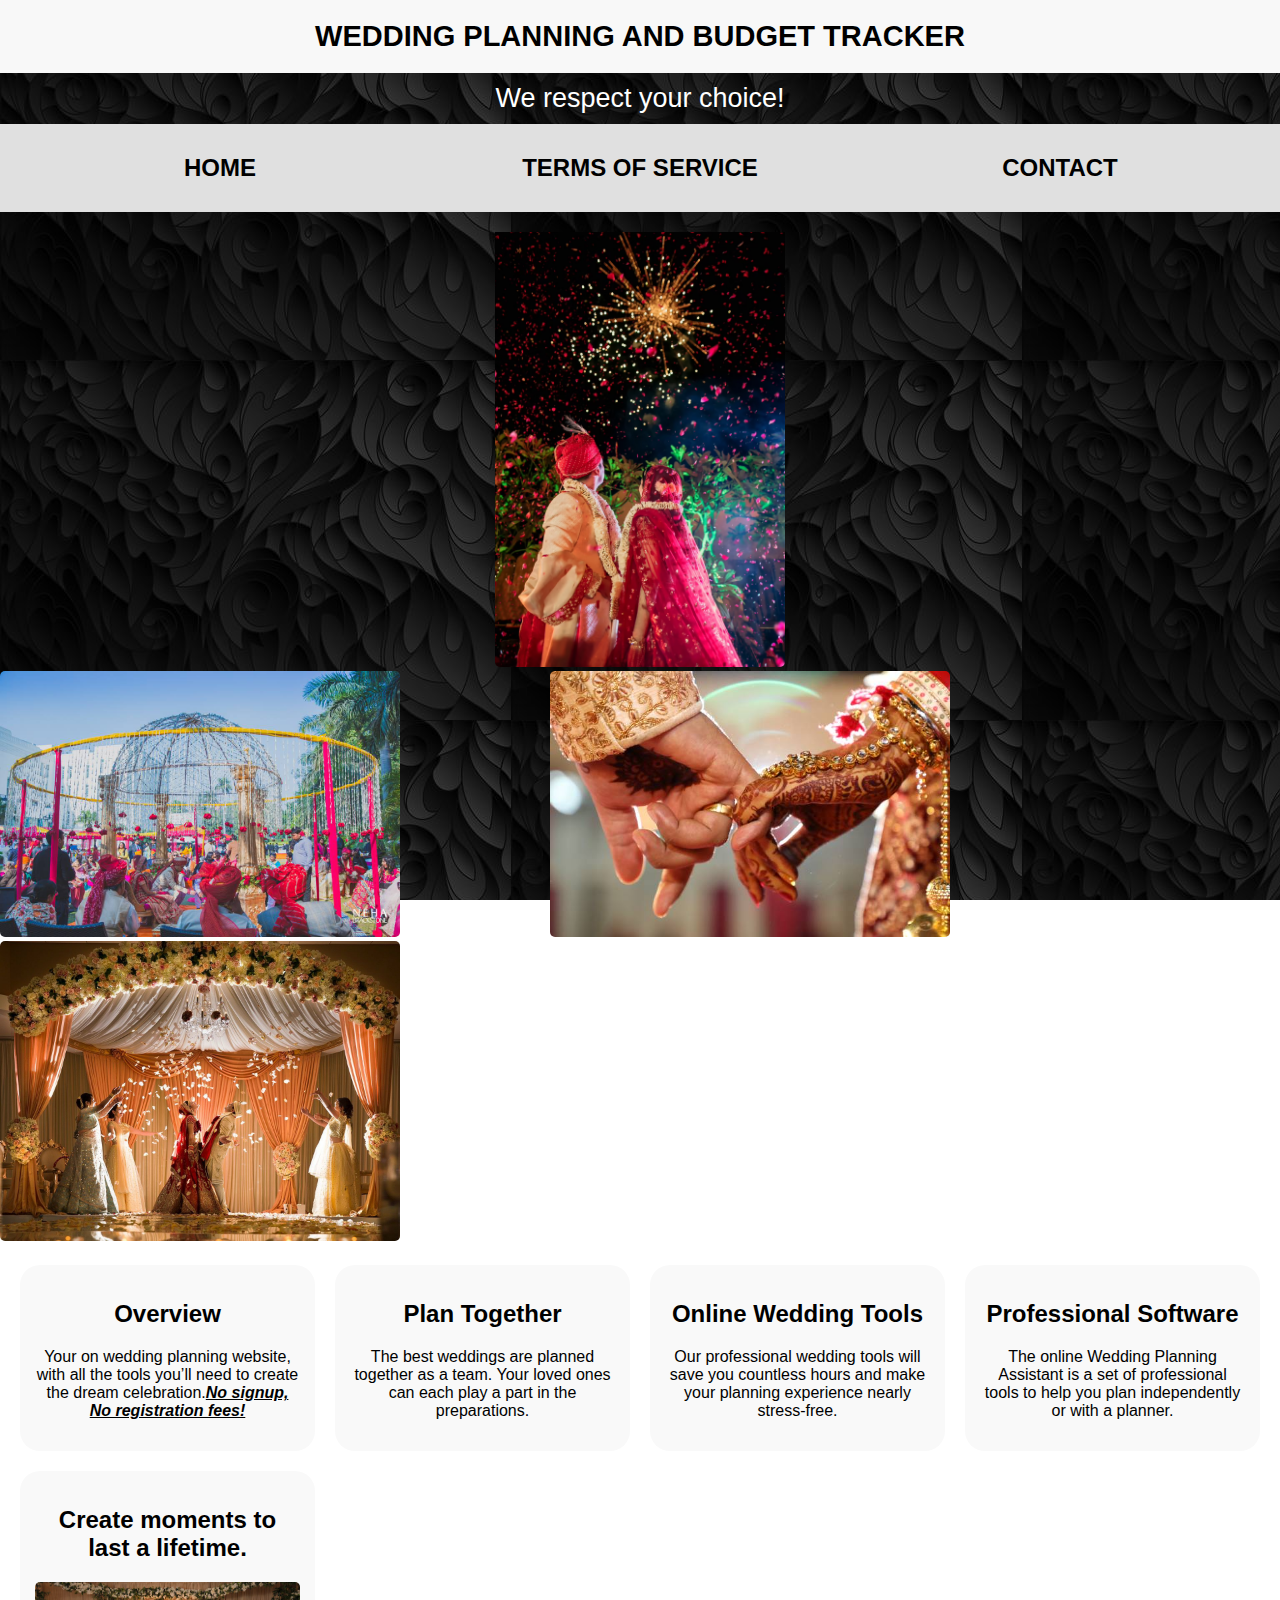
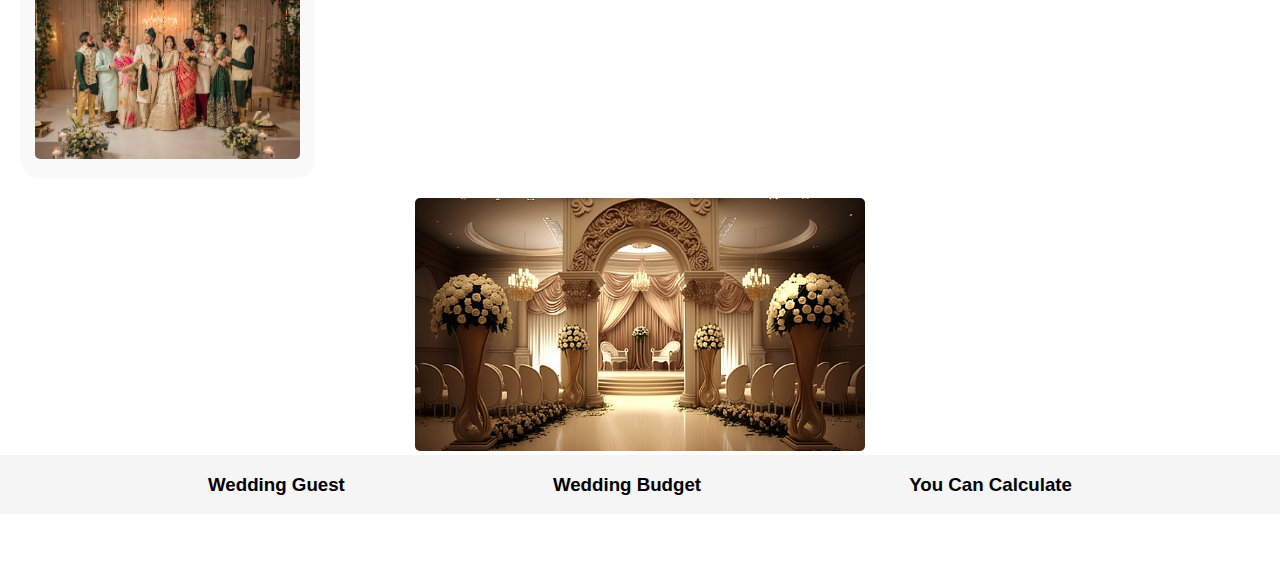
<file: index.html>
<!DOCTYPE html>
<html lang="en">
<head>
    <meta charset="UTF-8">
    <meta name="viewport" content="width=device-width, initial-scale=1.0">
    <title>WEDDING PLANNING AND BUDGET TRACKER</title>
    <style>
        body {
            font-family: Arial, sans-serif;
            margin: 0;
            display: grid;
            grid-template-rows: auto 1fr auto;
            height: 100vh;
            background-image: url(background.jpg);
            background-image: cover;
            background-attachment: fixed;
        }

        #header {
            background-color: #f8f8f8;
            padding: 20px;
            text-align: center;
            font-size: 29px;
            font-weight: bold;

        }

        #navigation {
            display: grid;
            grid-template-columns: repeat(3, 1fr);
            justify-items: center;
            background-color: #e0e0e0;
            padding: 10px;
        }

        #navigation a {
            text-decoration: none;
            color: #000;
            font-weight: bold;
        }

        #navigation a:hover {
            color:rgba(245, 0,0 , 0.7);
            text-decoration: underline;
        }

        #welcome {
            text-align: center;
            font-size: 27px;
            margin: 10px 0;
            color:white;
            
        }

        .container {
            display: grid;
            grid-template-columns: repeat(auto-fill, minmax(250px, 1fr));
            gap: 20px;
            padding: 20px;
        }

        .grid-item {
            background-color: #f9f9f9;
            padding: 15px;
            border-radius: 20px;
            text-align: center;
        }

        figure {
            grid-column: 1 / -1;
            text-align: center;
            margin: 0;
        }

        img {
            max-width: 100%;
            height: auto;
            border-radius: 5px;
        }

        #abcd {
            
            text-align: center;
            background-color:rgba(245, 245, 245, 0.981);
            display:flex;
            flex-direction:row;
            justify-content: space-evenly;  
        }
        #abcd a{
            text-decoration:none ;
            color:black;
        }
        #abcd a:hover{
            color:rgba(245,0,0,0.7);
            text-decoration: none;
        }

        @media (max-width: 768px) {
            #navigation {
                grid-template-columns: 1fr;
            }
        }
        #over{
            text-align: center;
        }
        
    </style>
</head>
<body>
    <header id="header">WEDDING PLANNING AND BUDGET TRACKER</header>
    <div id="welcome">We respect your choice!</div>
    
    <nav id="navigation">
        <h2><a href="index.html">HOME</a></h2>
        <h2><a href="terms.html">TERMS OF SERVICE</a></h2>
        <h2><a href="contact.html">CONTACT</a></h2>
    </nav>

    <figure>
     <img src="try2.avif" alt="Couple celebrating their wedding" width="290px" height="200px" style="padding-top: 20px;">
    </figure>
    <inline><img src="w2.jpg" width="400px" height="300px" style="margin-right: 150px;"><img src="w1.jpg" width="400px" height="300px" style="margin-right: 160px;"><img src="new.jpg" width="400px" height="300px"></inline>

    <main class="container">
        <div class="grid-item">
            <h2>Overview</h2>
            <p>Your on wedding planning website, with all the tools you’ll need to create the dream celebration.<u><i><b>No signup, No registration fees!</b></i></u></p>
        </div>

        <div class="grid-item">
            <h2>Plan Together</h2>
            <p>The best weddings are planned together as a team. Your loved ones can each play a part in the preparations.</p>
        </div>

        <div class="grid-item">
            <h2>Online Wedding Tools</h2>
            <p>Our professional wedding tools will save you countless hours and make your planning experience nearly stress-free.</p>
        </div>

        <div class="grid-item">
            <h2>Professional Software</h2>
            <p>The online Wedding Planning Assistant is a set of professional tools to help you plan independently or with a planner.</p>
        </div>
        <div class="grid-item">
            <h2>Create moments to last a lifetime. </h2>
            <img src="w3.jpg">
        </div>
    </main>
    
    <figure>
        <img src="try.jpg" alt="Wedding Planning Space" width="450px" height="550px">
    </figure>
    <!-- <h2 id="over">Useful Links:</h2> -->
    <div id="abcd">
        <h3><a href="guest.html" target="_blank">Wedding Guest</a><br></h3>
        <h3><a href="budget.html" target="_blank">Wedding Budget</a><br></h3>
        <h3><a href="calc.html" target="_blank">You Can Calculate</a><br></h3>
    </div>

    <footer>
        <p style="color:white">&copy; 2024 Wedding Planning. All rights reserved.</p>
    </footer>
</body>
</html>
</file>
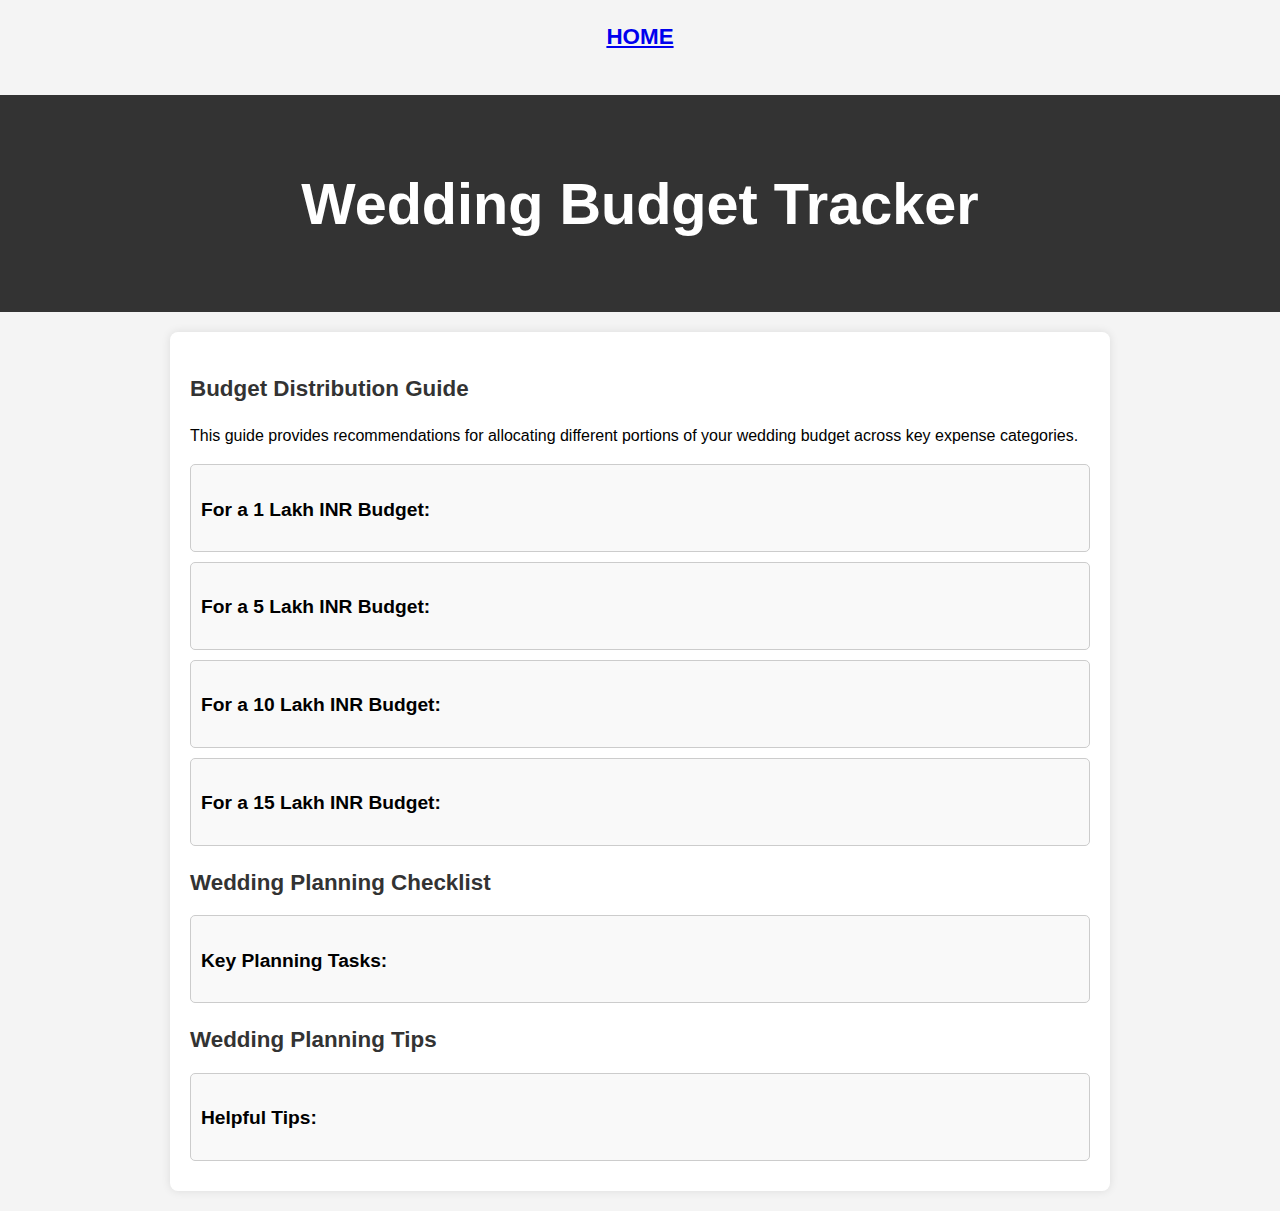
<file: budget.html>
<!DOCTYPE html>
<html lang="en">
<head>
  <meta charset="UTF-8">
  <meta name="viewport" content="width=device-width, initial-scale=1.0">
  <title>Wedding Budget Tracker</title>
  <style>
    body {
      font-family: Arial, sans-serif;
      background-color: #f4f4f4;
      margin: 0;
      padding: 0;
      line-height: 1.6;
    }

    header {
      background-color: #333;
      color: #fff;
      text-align: center;
      padding: 1.5rem 0;
      font-size: 1.8rem;
    }

    main {
      max-width: 900px;
      margin: 20px auto;
      padding: 20px;
      background-color: #fff;
      box-shadow: 0 0 10px rgba(0, 0, 0, 0.1);
      border-radius: 8px;
    }

    h2, h3 {
      color: #333;
      margin-bottom: 15px;
      font-size: 1.4rem;
    }

    p {
      margin-bottom: 16px;
    }

    .budget-section, .checklist-section, .tips-section {
      margin-bottom: 10px;
      border: 1px solid #ccc;
      padding: 10px;
      border-radius: 5px;
      cursor: pointer;
      background-color: #f9f9f9;
      transition: background-color 0.3s ease;
    }

    .budget-section:hover, .checklist-section:hover, .tips-section:hover {
      background-color: #f1f1f1;
    }

    .section-title {
      font-weight: bold;
      font-size: 1.2rem;
    }

    .details {
      list-style-type: none;
      padding-left: 0;
      margin-top: 10px;
      display: none; /* Hide by default */
    }

    .details li {
      margin-bottom: 5px;
      padding: 2px 0;
    }

    .active .details {
      display: block;
    }

    .summary {
      margin-top: 20px;
      padding: 10px;
      border: 1px solid #ccc;
      background-color: #e9ffe9;
    }

    .summary h3 {
      margin-bottom: 5px;
    }
    #xyz{
      text-align: center;
    }
  </style>
</head>
<body>
  <h2 id="xyz"> <a href="index.html">HOME</a>  </h2> &nbsp;&nbsp;
        
                                               
  <header>
    <h1>Wedding Budget Tracker</h1>
  </header>

  <main>
    <h2>Budget Distribution Guide</h2>
    <p>This guide provides recommendations for allocating different portions of your wedding budget across key expense categories.</p>

    <!-- Budget Sections -->
    <div class="budget-section" onclick="toggleDetails(this)">
      <p class="section-title">For a 1 Lakh INR Budget:</p>
      <ul class="details">
        <li>40% for Venue & Catering</li>
        <li>20% for Decorations</li>
        <li>15% for Attire & Accessories</li>
        <li>10% for Photography</li>
        <li>10% for Miscellaneous Expenses</li>
        <li>5% as a Contingency Fund</li>
      </ul>
    </div>

    <div class="budget-section" onclick="toggleDetails(this)">
      <p class="section-title">For a 5 Lakh INR Budget:</p>
      <ul class="details">
        <li>45% for Venue & Catering</li>
        <li>15% for Decorations</li>
        <li>15% for Attire & Accessories</li>
        <li>10% for Photography</li>
        <li>10% for Miscellaneous Expenses</li>
        <li>5% as a Contingency Fund</li>
      </ul>
    </div>

    <div class="budget-section" onclick="toggleDetails(this)">
      <p class="section-title">For a 10 Lakh INR Budget:</p>
      <ul class="details">
        <li>45% for Venue & Catering</li>
        <li>15% for Decorations</li>
        <li>15% for Attire & Accessories</li>
        <li>10% for Photography</li>
        <li>10% for Miscellaneous Expenses</li>
        <li>5% as a Contingency Fund</li>
      </ul>
    </div>

    <div class="budget-section" onclick="toggleDetails(this)">
      <p class="section-title">For a 15 Lakh INR Budget:</p>
      <ul class="details">
        <li>50% for Venue & Catering</li>
        <li>20% for Decorations</li>
        <li>15% for Attire & Accessories</li>
        <li>8% for Photography</li>
        <li>5% for Miscellaneous Expenses</li>
        <li>2% as a Contingency Fund</li>
      </ul>
    </div>

    <h2>Wedding Planning Checklist</h2>
    <div class="checklist-section" onclick="toggleDetails(this)">
      <p class="section-title">Key Planning Tasks:</p>
      <ul class="details">
        <li>Set a budget</li>
        <li>Create a guest list</li>
        <li>Choose a date</li>
        <li>Book a venue</li>
        <li>Select vendors (catering, photography, etc.)</li>
        <li>Choose attire for the couple</li>
        <li>Send invitations</li>
        <li>Plan the ceremony and reception details</li>
        <li>Arrange transportation</li>
        <li>Finalize the seating arrangement</li>
      </ul>
    </div>

    <h2>Wedding Planning Tips</h2>
    <div class="tips-section" onclick="toggleDetails(this)">
      <p class="section-title">Helpful Tips:</p>
      <ul class="details">
        <li>Start planning early to avoid last-minute stress.</li>
        <li>Prioritize the most important aspects of your wedding.</li>
        <li>Be flexible with your budget and be prepared for unexpected expenses.</li>
        <li>Consider DIY projects to save money on decorations.</li>
        <li>Don't hesitate to ask for help from friends and family.</li>
      </ul>
    </div>
  </main>

  <script>
    function toggleDetails(section) {
      section.classList.toggle('active');
    }
  
  </script>
    


</body>
</html>
</file>
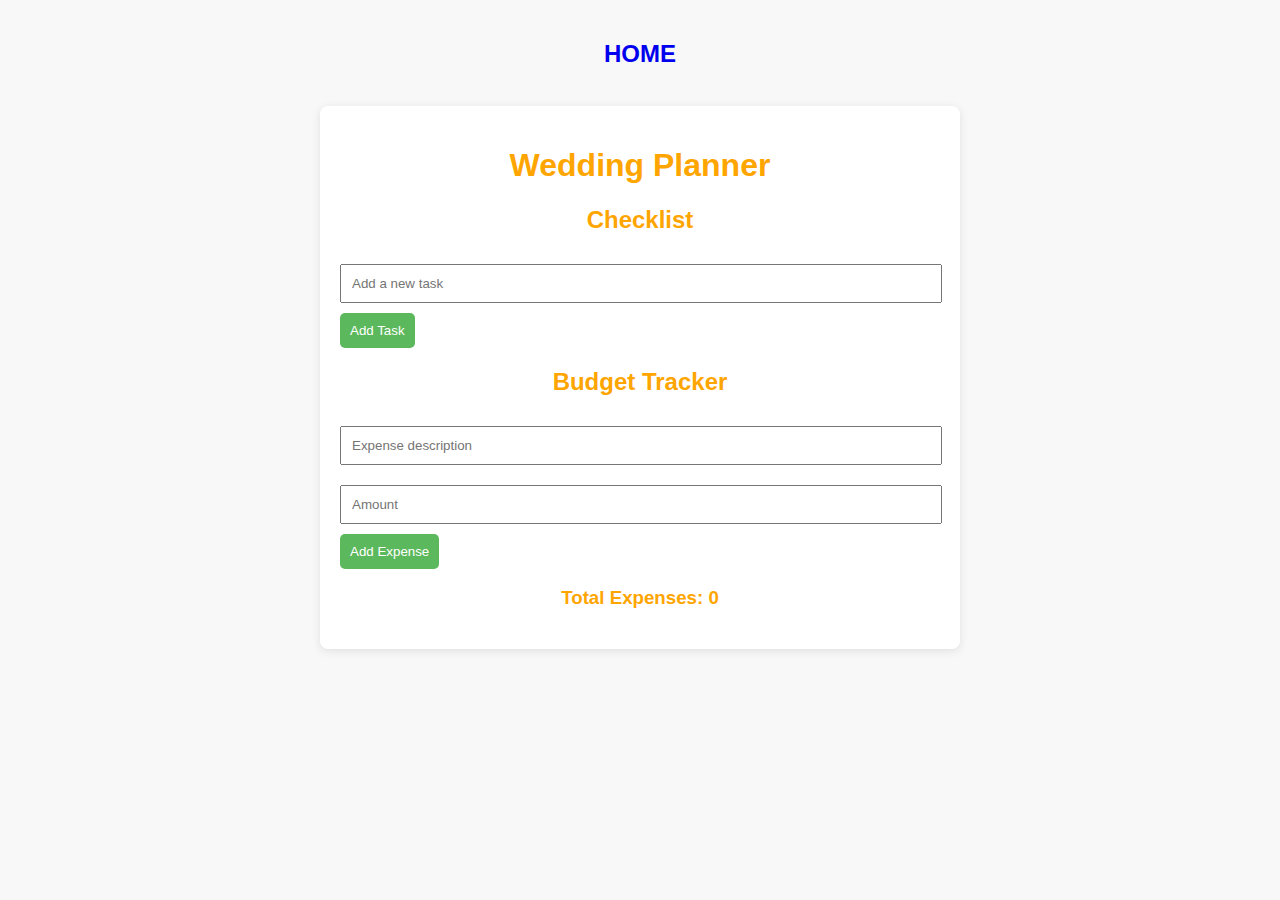
<file: calc.html>
<!DOCTYPE html>
<html lang="en">
<head>
    <meta charset="UTF-8">
    <meta name="viewport" content="width=device-width, initial-scale=1.0">
    <title>Wedding Planner</title>
    <link rel="stylesheet" href="stylecal.css">
</head>
<body>
    <h2 id="line2"> <a href="index.html">HOME</a>  </h2> &nbsp;&nbsp;
    <div class="container">
        <h1>Wedding Planner</h1>
    
        <div class="checklist">
            <h2>Checklist</h2>
            <input type="text" id="taskInput" placeholder="Add a new task">
            <button id="addTaskBtn">Add Task</button>
            <ul id="taskList"></ul>
        </div>

        <div class="budget">
            <h2>Budget Tracker</h2>
            <input type="text" id="expenseInput" placeholder="Expense description">
            <input type="number" id="amountInput" placeholder="Amount">
            <button id="addExpenseBtn">Add Expense</button>
            <ul id="expenseList"></ul>
            <h3>Total Expenses: <span id="totalExpenses">0</span></h3>
        </div>
    </div>

    <script src="scriptcal.js"></script>
</body>
</html>
</file>
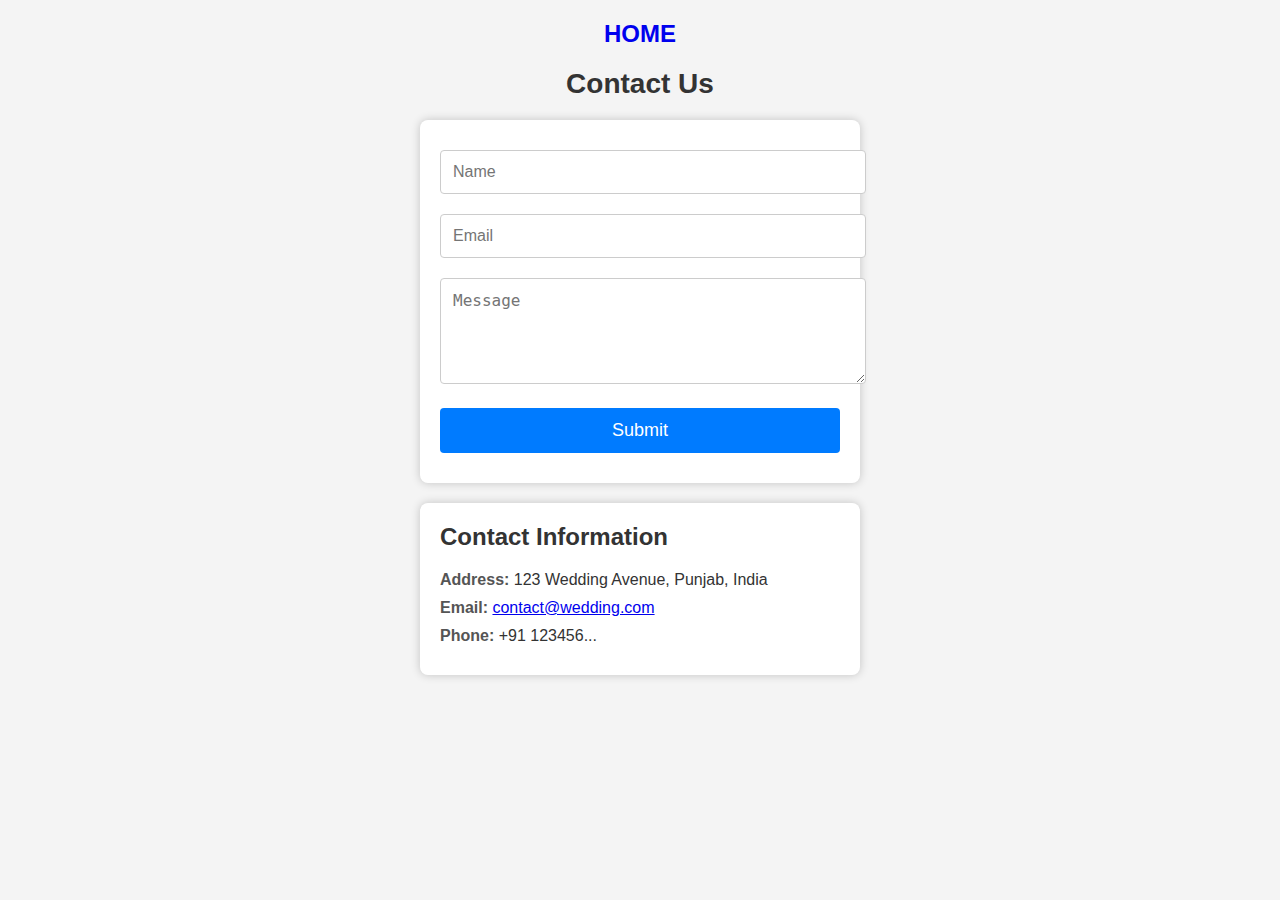
<file: contact.html>
<!DOCTYPE html>
<html lang="en">
<head>
    <meta charset="UTF-8">
    <meta name="viewport" content="width=device-width, initial-scale=1.0">
    <title>Contact Us</title>
    <style>
        /* Basic Styling */
        body {
            font-family: Arial, sans-serif;
            text-align: center;
            background-color: #f4f4f4;
            margin: 0;
            padding: 0;
            color: #333;
        }

        /* Header */
        h1 {
            font-size: 28px;
            margin-top: 20px;
            color: #333;
        }

        /* Form Container */
        form {
            max-width: 400px;
            margin: 20px auto;
            background-color: #fff;
            padding: 20px;
            border-radius: 8px;
            box-shadow: 0px 0px 10px rgba(0, 0, 0, 0.2);
        }

        /* Input and Button Styling */
        input, textarea, button {
            width: 100%;
            padding: 12px;
            margin: 10px 0;
            border: 1px solid #ccc;
            border-radius: 4px;
            font-size: 16px;
        }

        input:focus, textarea:focus {
            border-color: #007BFF;
            outline: none;
        }

        textarea {
            resize: vertical;
            height: 80px;
        }

        button {
            background-color: #007BFF;
            color: #fff;
            cursor: pointer;
            border: none;
            font-size: 18px;
            transition: background-color 0.3s ease;
        }

        button:hover {
            background-color: #0056b3;
        }

        /* Contact Information */
        .contact-info {
            max-width: 400px;
            margin: 20px auto;
            text-align: left;
            background-color: #fff;
            padding: 20px;
            border-radius: 8px;
            box-shadow: 0px 0px 10px rgba(0, 0, 0, 0.2);
        }

        .contact-info h2 {
            font-size: 24px;
            color: #333;
            margin-top: 0;
        }

        .contact-info p {
            font-size: 16px;
            margin: 10px 0;
        }

        .contact-info p strong {
            color: #555;
        }

        /* Confirmation Message */
        #confirmationMessage {
            display: none;
            max-width: 400px;
            margin: 20px auto;
            padding: 15px;
            background-color: #d4edda;
            color: #155724;
            border: 1px solid #c3e6cb;
            border-radius: 8px;
            text-align: center;
            font-size: 16px;
        }
        #line2 a{
            text-decoration: none;
        }
        #line2 a:hover{
            color:rgba(255,0,0,0.7)
        }
    </style>
    <script>
        function handleSubmit(event) {
            event.preventDefault(); // Prevent actual form submission
            document.getElementById("confirmationMessage").style.display = "block";
            document.querySelector("form").reset(); // Reset form fields
        }
    </script>
</head>
<body>
    <h2 id="line2"> <a href="index.html">HOME</a>  </h2>

    <h1>Contact Us</h1>

    <!-- Confirmation Message -->
    <div id="confirmationMessage">Thank you for contacting us! We will get back to you shortly.</div>

    <!-- Contact Form -->
    <form onsubmit="handleSubmit(event)">
        <input type="text" placeholder="Name" required>
        <input type="email" placeholder="Email" required>
        <textarea placeholder="Message" required></textarea>
        <button type="submit">Submit</button>
    </form>

    <!-- Contact Information Section -->
    <div class="contact-info">
        <h2>Contact Information</h2>
        <p><strong>Address:</strong> 123 Wedding Avenue, Punjab, India</p>
        <p><strong>Email:</strong> <a href="mailto:contact@wedding.com">contact@wedding.com</a></p>
        <p><strong>Phone:</strong> +91 123456...</p>
    </div>

</body>
</html>
</file>
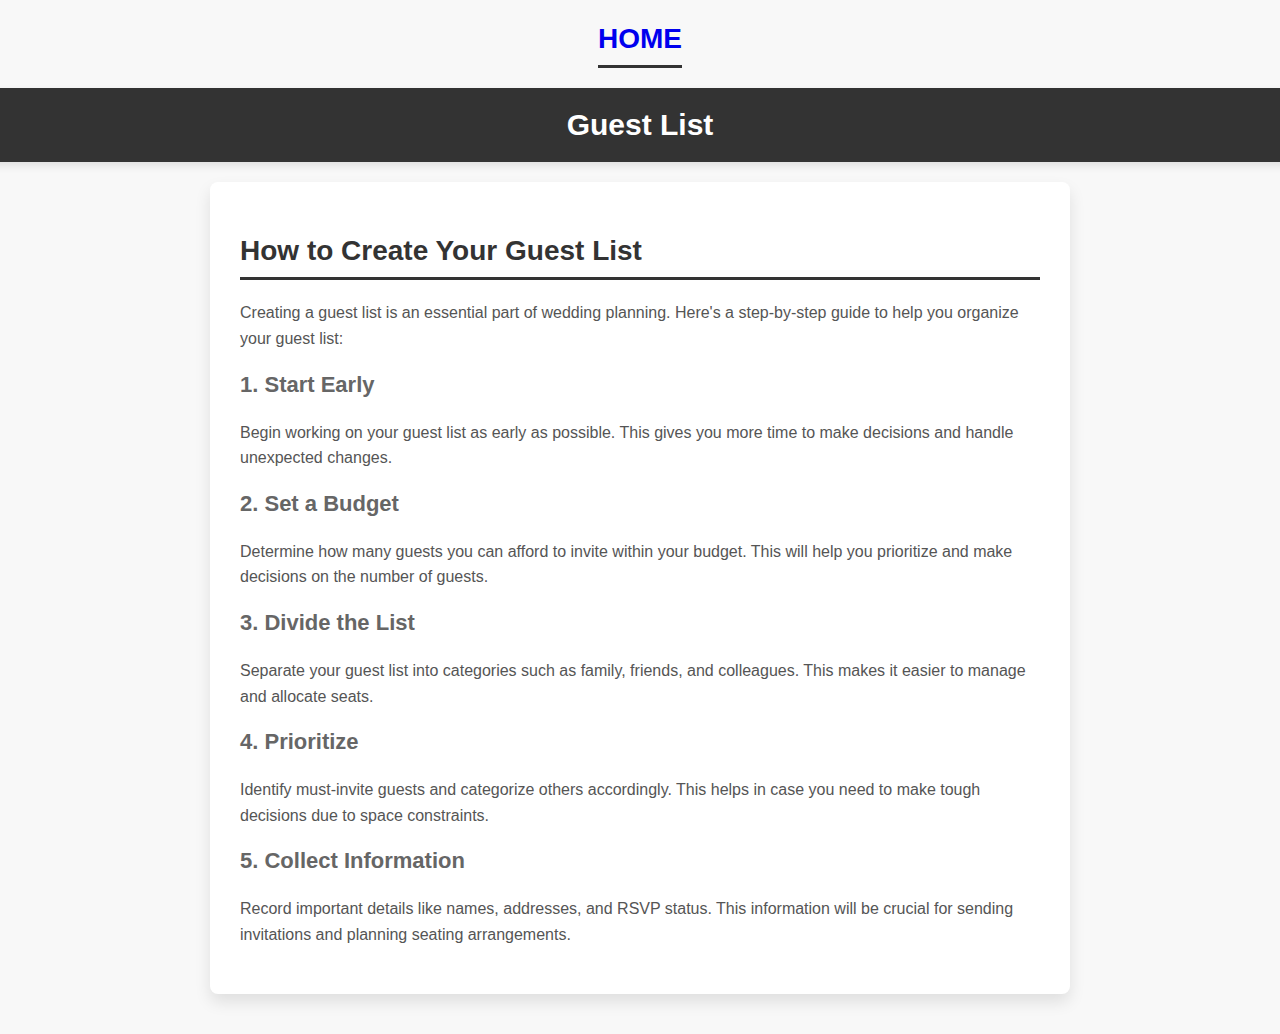
<file: guest.html>
<!DOCTYPE html>
<html lang="en">
<head>
  <meta charset="UTF-8">
  <meta name="viewport" content="width=device-width, initial-scale=1.0">
  <title>Guest List - Wedding Planning</title>
  <style>
    /* Base styling */
    body {
      font-family: Arial, sans-serif;
      background-color: #f8f8f8;
      color: #333;
      margin: 0;
      padding: 0;
      display: flex;
      flex-direction: column;
      align-items: center;
      min-height: 100vh;
    }

    /* Header styling */
    header {
      background-color: #333;
      color: #fff;
      padding: 20px;
      width: 100%;
      text-align: center;
      box-shadow: 0 4px 8px rgba(0, 0, 0, 0.1);
    }

    header h1 {
      font-size: 30px;
      margin: 0;
    }

    /* Main container styling */
    main {
      max-width: 800px;
      width: 90%;
      margin: 20px auto 40px;
      padding: 30px;
      background-color: #fff;
      box-shadow: 0 8px 16px rgba(0, 0, 0, 0.1);
      border-radius: 8px;
    }

    h2 {
      font-size: 28px;
      color: #333;
      border-bottom: 3px solid #333;
      padding-bottom: 10px;
      margin-bottom: 20px;
    }

    h3 {
      font-size: 22px;
      color: #666;
      margin-top: 20px;
    }

    p {
      font-size: 16px;
      line-height: 1.6;
      color: #555;
    }

    /* Table styling */
    table {
      width: 100%;
      border-collapse: collapse;
      margin-top: 30px;
      box-shadow: 0 4px 8px rgba(0, 0, 0, 0.1);
    }

    th, td {
      padding: 12px;
      text-align: left;
      border-bottom: 1px solid #ddd;
    }

    th {
      background-color: #333;
      color: #fff;
      font-weight: bold;
    }

    td {
      color: #555;
    }

    /* Responsive adjustments */
    @media (max-width: 768px) {
      header h1 {
        font-size: 24px;
      }

      h2 {
        font-size: 24px;
      }

      h3 {
        font-size: 20px;
      }

      main {
        padding: 20px;
      }
    }
    #line2 a{
      text-decoration: none;
    }
    #line2 a:hover{
      color:rgba(255,0,0,0.7)
    }
  </style>
</head>
<body>
  <h2 id="line2"> <a href="index.html">HOME</a>  </h2>

  <header>
    <h1>Guest List</h1>
  </header>

  <main>
    <h2>How to Create Your Guest List</h2>
    <p>Creating a guest list is an essential part of wedding planning. Here's a step-by-step guide to help you organize your guest list:</p>

    <h3>1. Start Early</h3>
    <p>Begin working on your guest list as early as possible. This gives you more time to make decisions and handle unexpected changes.</p>

    <h3>2. Set a Budget</h3>
    <p>Determine how many guests you can afford to invite within your budget. This will help you prioritize and make decisions on the number of guests.</p>

    <h3>3. Divide the List</h3>
    <p>Separate your guest list into categories such as family, friends, and colleagues. This makes it easier to manage and allocate seats.</p>

    <h3>4. Prioritize</h3>
    <p>Identify must-invite guests and categorize others accordingly. This helps in case you need to make tough decisions due to space constraints.</p>

    <h3>5. Collect Information</h3>
    <p>Record important details like names, addresses, and RSVP status. This information will be crucial for sending invitations and planning seating arrangements.</p>
  </main>

</body>
</html>
</file>
<file: stylecal.css>
body {
    font-family: Arial, sans-serif;
    background-color: #f8f8f8;
    color:orange;
    margin: 0;
    padding: 20px;

}

.container {
    max-width: 600px;
    margin: auto;
    background: white;
    padding: 20px;
    border-radius: 8px;
    box-shadow: 0 2px 10px rgba(0, 0, 0, 0.1);
}

h1, h2, h3 {
    text-align: center;
}

.checklist, .budget {
    margin-bottom: 20px;
}

input[type="text"], input[type="number"] {
    width: calc(100% - 22px);
    padding: 10px;
    margin: 10px 0;
}

button {
    padding: 10px;
    background-color: #5cb85c;
    color: white;
    border: none;
    border-radius: 5px;
    cursor: pointer;
}

button:hover {
    background-color: #4cae4c;
}

ul {
    list-style-type: none;
    padding: 0;
}

li {
    background: #f9f9f9;
    margin: 5px 0;
    padding: 10px;
    border-radius: 4px;
}
#line2 a{
    text-decoration: none;
}
#line2 a:hover{
    color:rgba(255,0,0,0.7)
}
</file>
